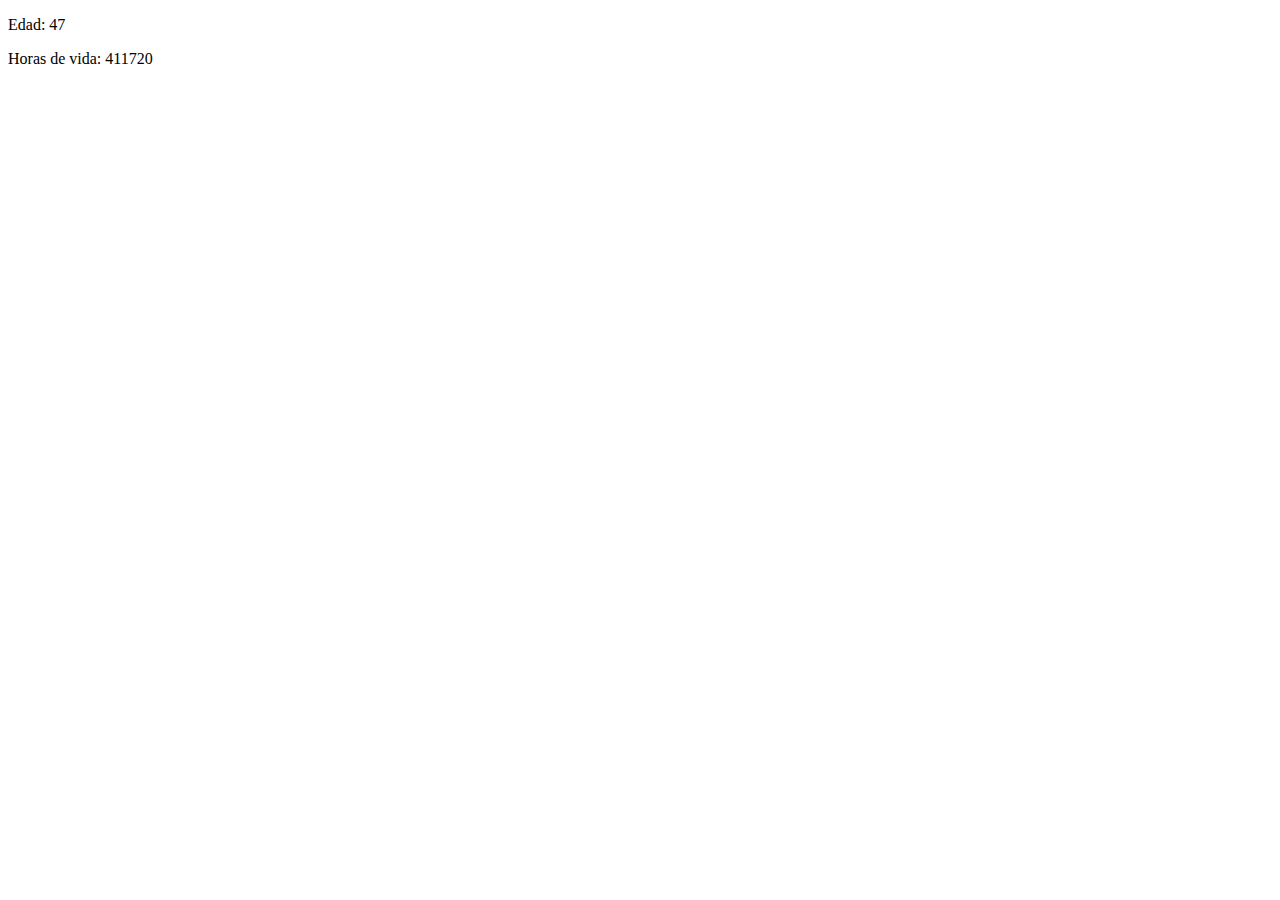
<file: 2.2-e10/index.html>
<!DOCTYPE html>
<html lang="en">
  <head>
    <meta charset="UTF-8" />
    <meta name="viewport" content="width=device-width, initial-scale=1.0" />
    <meta http-equiv="X-UA-Compatible" content="ie=edge" />
    <title>Document</title>
  </head>
  <body>
    <p>Edad: <span class="age">47</span></p>
    <p class="age-calculator"></p>
    <script type="text/javascript" src="js/main.js"></script>
  </body>
</html>
</file>
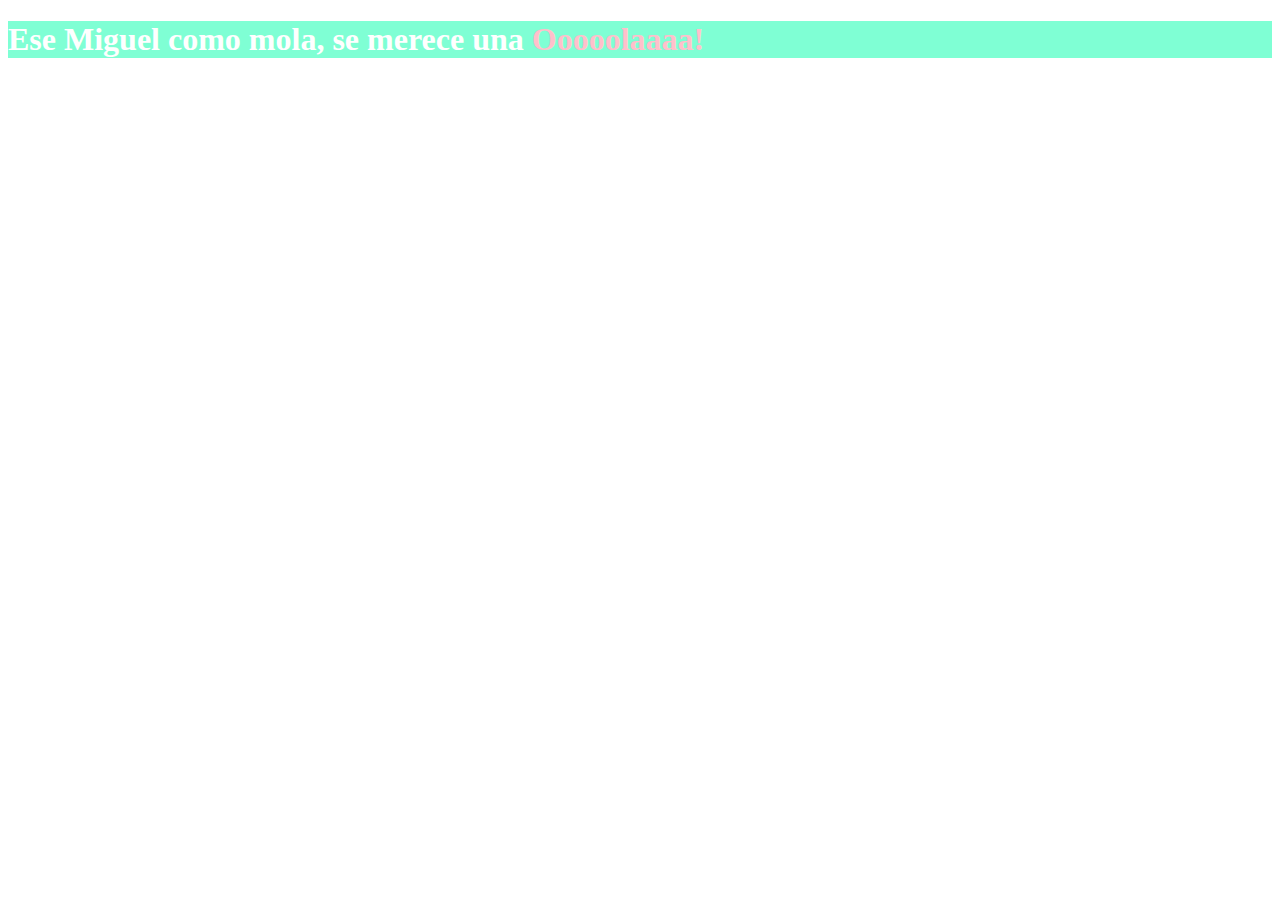
<file: 2.2-e2/index.html>
<!DOCTYPE html>
<html lang="es">
  <head>
    <meta charset="utf-8" />
    <link rel="stylesheet" href="./styles/main.css" />
    <title>Miguel is Cool</title>
  </head>
  <body>
    <main class="main">
      <h1 class="main__title">
        Ese Miguel como mola, se merece una <span class="super-wave">OLA!</span>
      </h1>
    </main>
    <script type="text/javascript" src="./js/main.js"></script>
  </body>
</html>
</file>
<file: 2.2-e2/styles/main.css>
.main {
  background-color: aquamarine;
}

.main__title {
  color: #fff;
}
.super-wave {
  color: pink;
}
</file>
